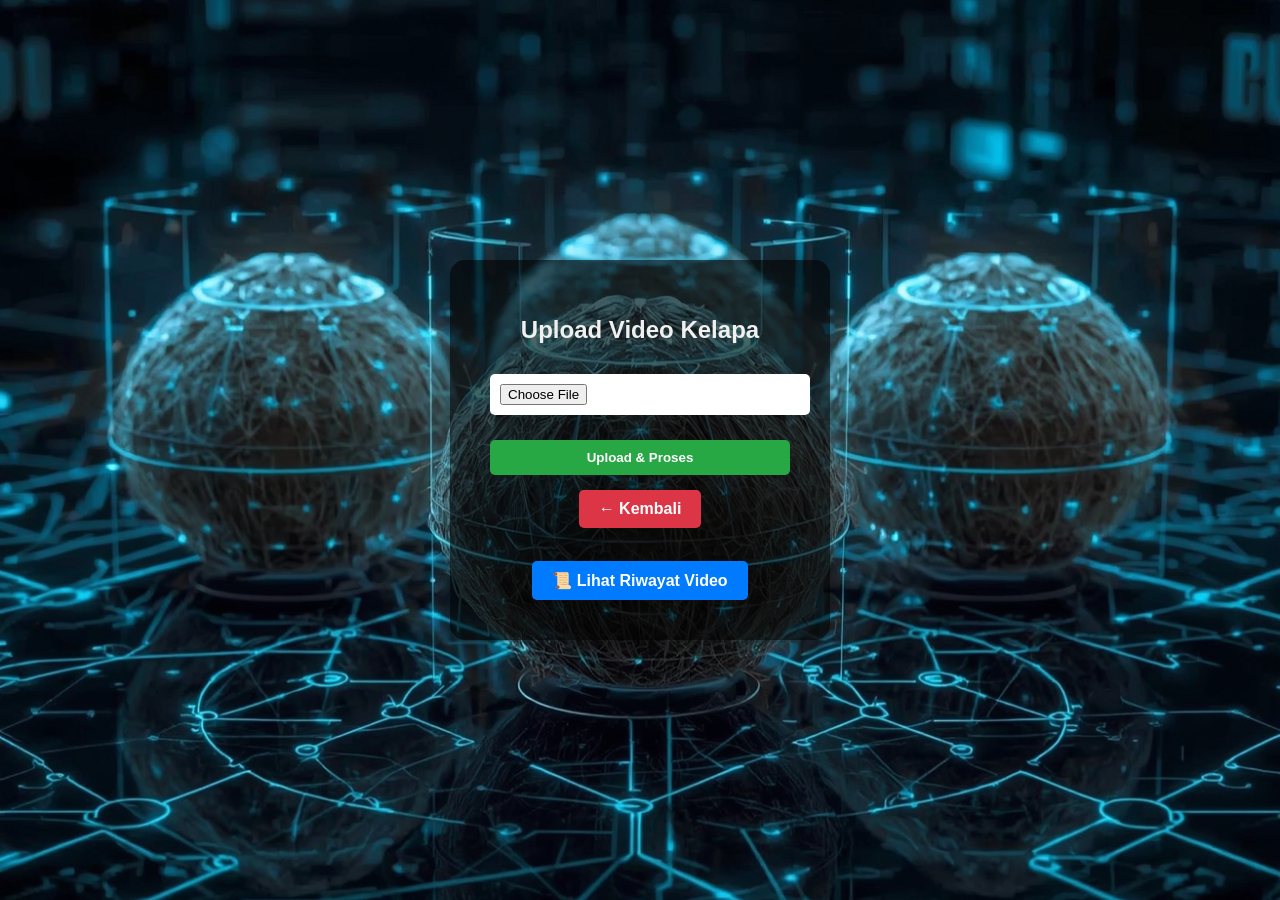
<file: templates/uploadvideo.html>
<!DOCTYPE html>
<html lang="id">
  <head>
    <meta charset="UTF-8" />
    <title>Upload Video</title>
    <style>
      /* Latar belakang full-screen */
      body {
        margin: 0;
        padding: 0;
        background: url("/static/img/a.jpg") no-repeat center center fixed;
        background-size: cover;
        font-family: "Segoe UI", Tahoma, Geneva, Verdana, sans-serif;
        display: flex;
        justify-content: center;
        align-items: center;
        height: 100vh;
        color: #fff;
      }

      /* Kontainer form */
      .upload-container {
        background: rgba(0, 0, 0, 0.6);
        padding: 40px;
        border-radius: 15px;
        box-shadow: 0 8px 20px rgba(0, 0, 0, 0.3);
        text-align: center;
        width: 300px;
      }

      .upload-container h1 {
        margin-bottom: 20px;
        font-size: 24px;
        color: #f0f0f0;
      }

      input[type="file"] {
        margin: 10px 0;
        padding: 10px;
        background: #fff;
        border: none;
        border-radius: 5px;
        width: 100%;
        cursor: pointer;
      }

      input[type="submit"] {
        margin-top: 15px;
        padding: 10px;
        width: 100%;
        border: none;
        border-radius: 5px;
        background-color: #28a745;
        color: white;
        font-weight: bold;
        cursor: pointer;
        transition: background 0.3s ease;
      }

      input[type="submit"]:hover {
        background-color: #218838;
      }

      /* Tombol navigasi */
      .btn-nav {
        display: inline-block;
        margin-top: 15px;
        padding: 10px 20px;
        background-color: #007bff;
        color: white;
        border-radius: 5px;
        text-decoration: none;
        font-weight: 600;
        transition: background-color 0.3s ease;
        cursor: pointer;
      }

      .btn-nav:hover {
        background-color: #0056b3;
      }

      .btn-danger {
        background-color: #dc3545;
      }

      .btn-danger:hover {
        background-color: #c82333;
      }

      @media (max-width: 400px) {
        .upload-container {
          width: 90%;
          padding: 30px 20px;
        }
      }
    </style>
  </head>
  <body>
    <div class="upload-container">
      <h1>Upload Video Kelapa</h1>
      <form method="post" enctype="multipart/form-data">
        <input type="file" name="video" accept="video/mp4" required />
        <input type="submit" value="Upload & Proses" />
      </form>

      <!-- Tambahan di bawah form -->
      <div id="progress-container" style="display: none; margin-top: 20px">
        <p>Sedang memproses video...</p>
        <div
          style="background-color: #444; border-radius: 10px; overflow: hidden"
        >
          <div
            id="progress-bar"
            style="
              width: 0%;
              background-color: #28a745;
              height: 20px;
              transition: width 0.3s;
            "
          ></div>
        </div>
        <p id="progress-text">0%</p>
      </div>

      <script>
        const form = document.querySelector("form");
        const progressContainer = document.getElementById("progress-container");
        const progressBar = document.getElementById("progress-bar");
        const progressText = document.getElementById("progress-text");

        form.addEventListener("submit", function (e) {
          progressContainer.style.display = "block";

          let progress = 0;
          const interval = setInterval(() => {
            if (progress < 95) {
              // Simulasi maksimal 95% agar tidak selesai duluan
              progress += Math.random() * 5;
              progress = Math.min(progress, 95);
              progressBar.style.width = progress + "%";
              progressText.textContent = Math.floor(progress) + "%";
            }
          }, 300);

          // Setelah halaman submit dan redirect, hentikan interval (opsional via unload)
          window.addEventListener("beforeunload", () => {
            clearInterval(interval);
          });
        });
      </script>

      <!-- Tombol navigasi -->
      <a href="/" class="btn-nav btn-danger">← Kembali</a>
      <br /><br />
      <a href="/riwayatvideo" class="btn-nav">📜 Lihat Riwayat Video</a>
    </div>
  </body>
</html>
</file>
